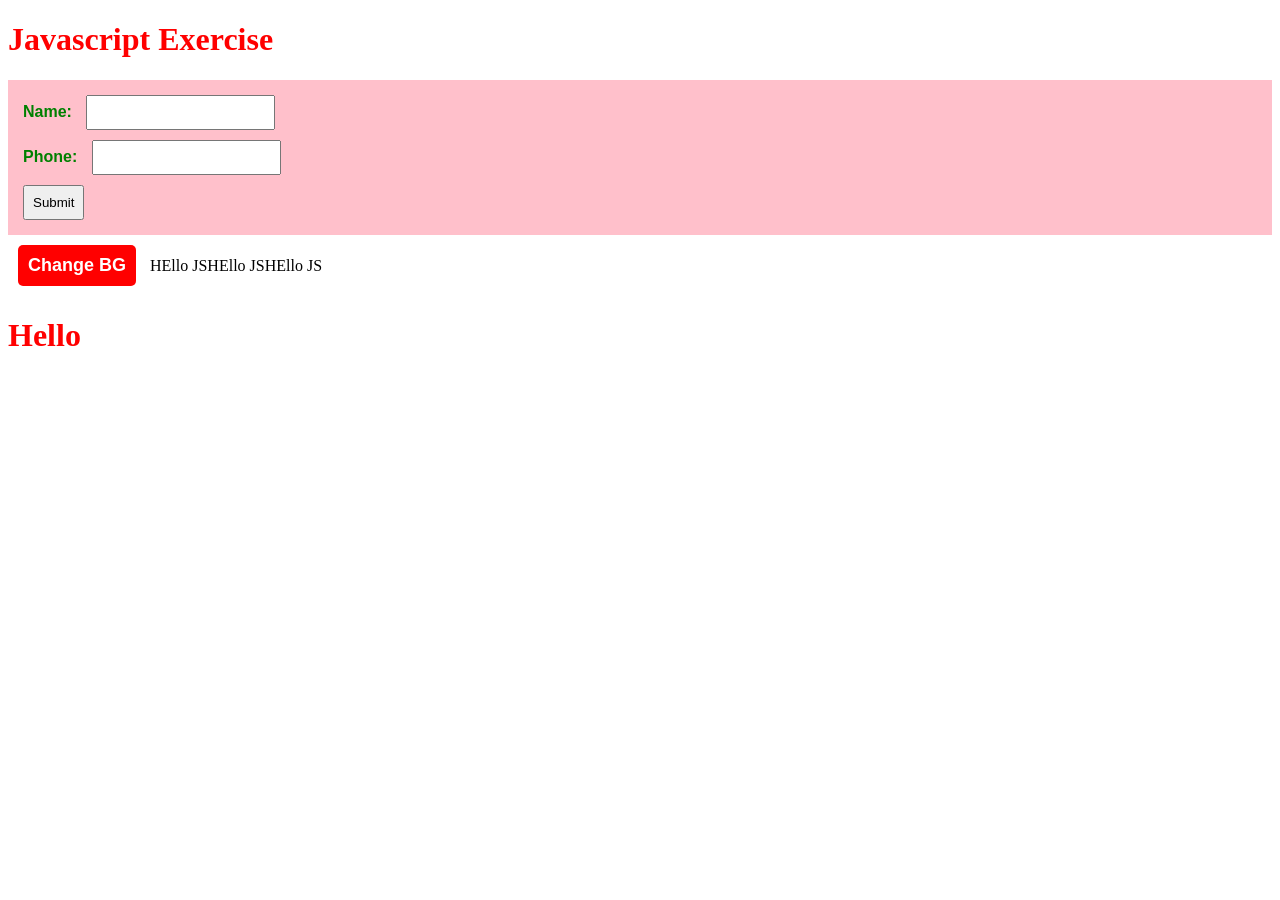
<file: index.html>
<!DOCTYPE html>
<html lang="en">

<head>
    <meta charset="UTF-8">
    <meta name="viewport" content="width=device-width, initial-scale=1.0">
    <title>Document</title>
    <link rel="stylesheet" href="style.css">

    <style>
        h1 {
            color: red;
        }

        label {
            color: green;
            font-weight: bold;
            margin: 5px;
        }

        input {
            margin: 5px;
            padding: 5px;
        }
    </style>
</head>

<body id="sanjoy">
    <h1>Javascript Exercise</h1>
    <form action="" class="form-a">
        <label for="name">Name:</label>
        <input type="text"> <br>
        <label for="name">Phone:</label>
        <input type="number"> <br>
        <input type="submit">
    </form>

    <button class="btn" id="btn">Change BG</button>







</body>

<script src="index.js"></script>

</html>
</file>
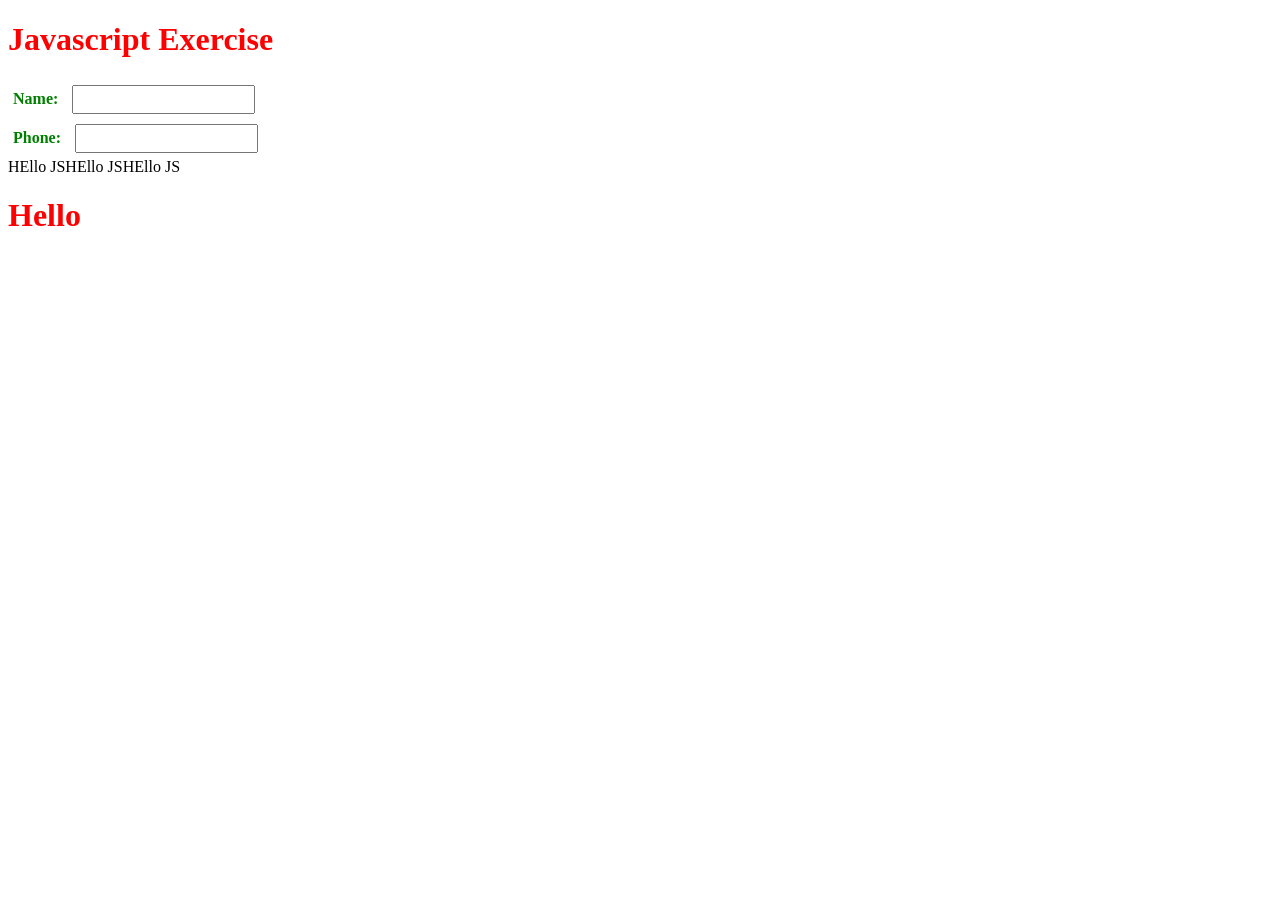
<file: indx.html>
<!DOCTYPE html>
<html lang="en">

<head>
    <meta charset="UTF-8">
    <meta name="viewport" content="width=device-width, initial-scale=1.0">
    <title>Document</title>

    <style>
        h1 {
            color: red;
        }

        label {
            color: green;
            font-weight: bold;
            margin: 5px;
        }

        input {
            margin: 5px;
            padding: 5px;
        }
    </style>
</head>

<body>
    <h1>Javascript Exercise</h1>
    <form action="">
        <label for="name">Name:</label>
        <input type="text"> <br>
        <label for="name">Phone:</label>
        <input type="number">
    </form>
</body>

<script src="index.js"></script>

</html>
</file>
<file: style.css>
.form-a {
    background-color: pink;
    font-family: sans-serif;
    color: blue;
    padding: 10px;
}

.form-a>input {
    padding: 8px;
}

.btn {
    background-color: red;
    outline: none;
    border: none;
    border-radius: 5px;
    padding: 10px;
    margin: 10px;
    font-size: large;
    font-weight: bold;
    color: white;
    cursor: pointer;
}
</file>
